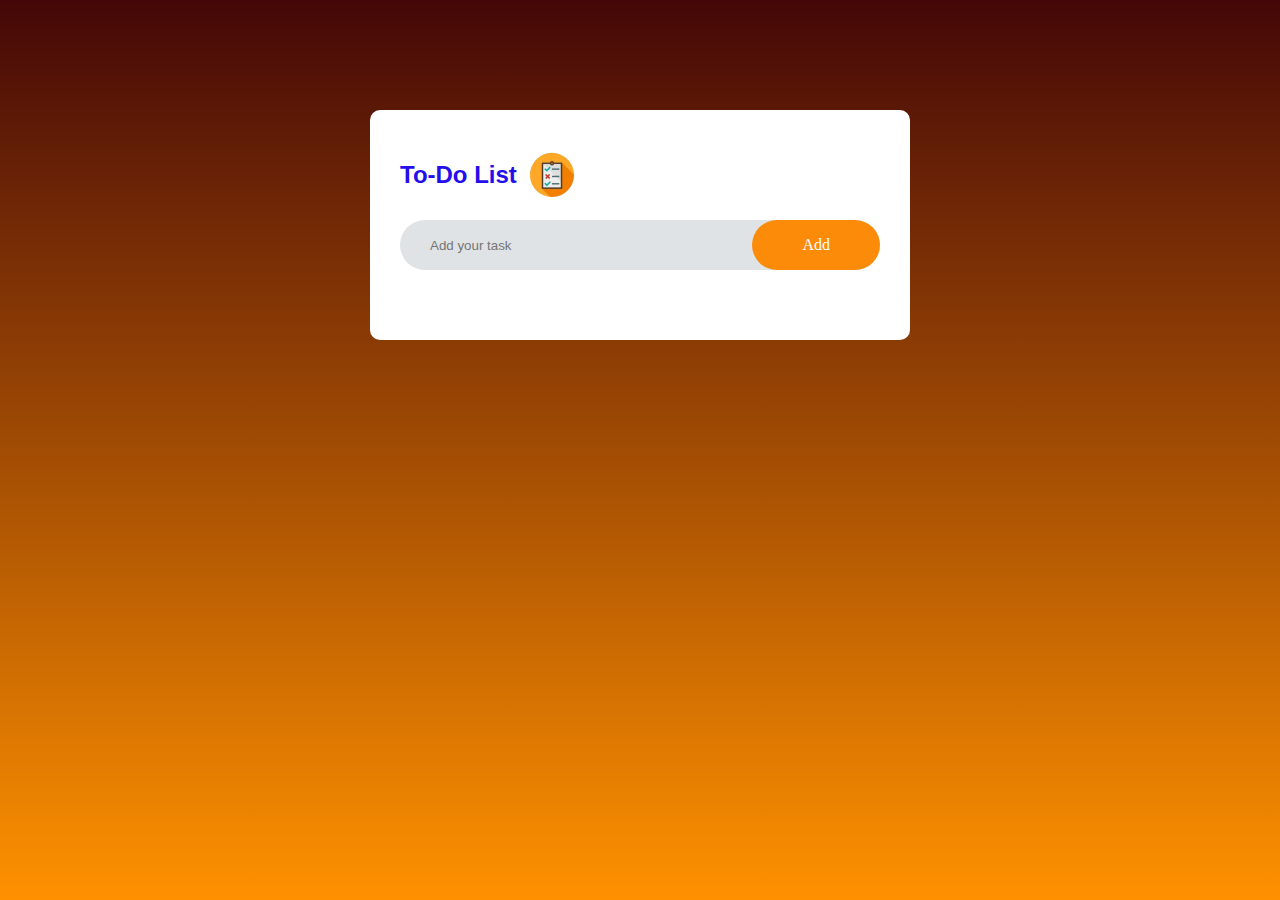
<file: Task 2/index.html>
<!DOCTYPE html>
<html lang="en">
<head>
    <meta charset="UTF-8">
    <meta name="viewport" content="width=device-width, initial-scale=1.0">
    <title>Todo List App</title>
    <link rel="stylesheet" href="style.css">
</head>
<body>
    <div class="container">
        <div class="todo-app">
            <h2>To-Do List <img src="images/icon.png" alt=""></h2>
            <div class="row">
                <input type="text" id="input-box" placeholder="Add your task">
                <button onclick="addTask()">Add</button>
            </div>
            <ul id="list-container">
            </ul>
        </div>
    </div>
    <script src="script.js"></script>
</body>
</html>
</file>
<file: Task 2/style.css>
*{
    margin: 0;
    padding: 0;
    font-family: 'poppins',sans-serif;
    box-sizing: border-box;
}
.container{
    width: 100%;
    min-height: 100vh;
    background: linear-gradient(180deg,rgb(68, 7, 7),rgb(255, 145, 0));
    padding: 10px;
}
.todo-app{
    width: 100%;
    max-width: 540px;
    background-color: white;
    margin: 100px auto 20px;
    padding: 40px 30px 70px;
    border-radius: 10px;
}
.todo-app h2{
    color: rgb(36, 14, 236);
    display: flex;
    font-family: 'Franklin Gothic Medium', 'Arial Narrow', Arial, sans-serif;
    align-items: center;
    margin-bottom: 20px;
}
.todo-app img{
    width: 50px;
    margin-left: 10px;
}
.row{
    display: flex;
    align-items: center;
    justify-content: center;
    background-color: rgb(224, 227, 229);
    border-radius: 30px;
    padding-left: 20px;
}
input{
    flex: 1;
    border: none;
    outline: none;
    background: transparent;
    padding: 10px;
}
button{
    border: none;
    outline: none;
    padding: 16px 50px;
    background: #fc8b0a;
    color: #fff;
    font-size: 16px;
    font-family:cursive;
    cursor: pointer;
    border-radius: 40px;
}
ul li{
    list-style: none;
    font-size: 17px;
    padding: 12px 8px 12px 50px;
    user-select: none;
    cursor: pointer;
    position: relative;
}
ul li::before{
    content: '';
    position: absolute;
    height: 25px;
    width: 25px;
    border-radius: 50%;
    background-image: url(images/unchecked.png);
    background-size: cover;
    background-position: center;
    top: 9px;
    left: 12px;
}
ul li.checked{
    color: #555;
    text-decoration: line-through;
}
ul li.checked::before{
    background-image: url(images/checked.png);
}
ul li span{
    position: absolute;
    right: 0;
    top: 5px;
    width: 40px;
    height: 40px;
    font-size: 22px;
    columns: #555;
    line-height: 40px;
    text-align: center;
    border-radius: 50%;
}
ul li span:hover{
    background: #edeef0;
}
</file>
